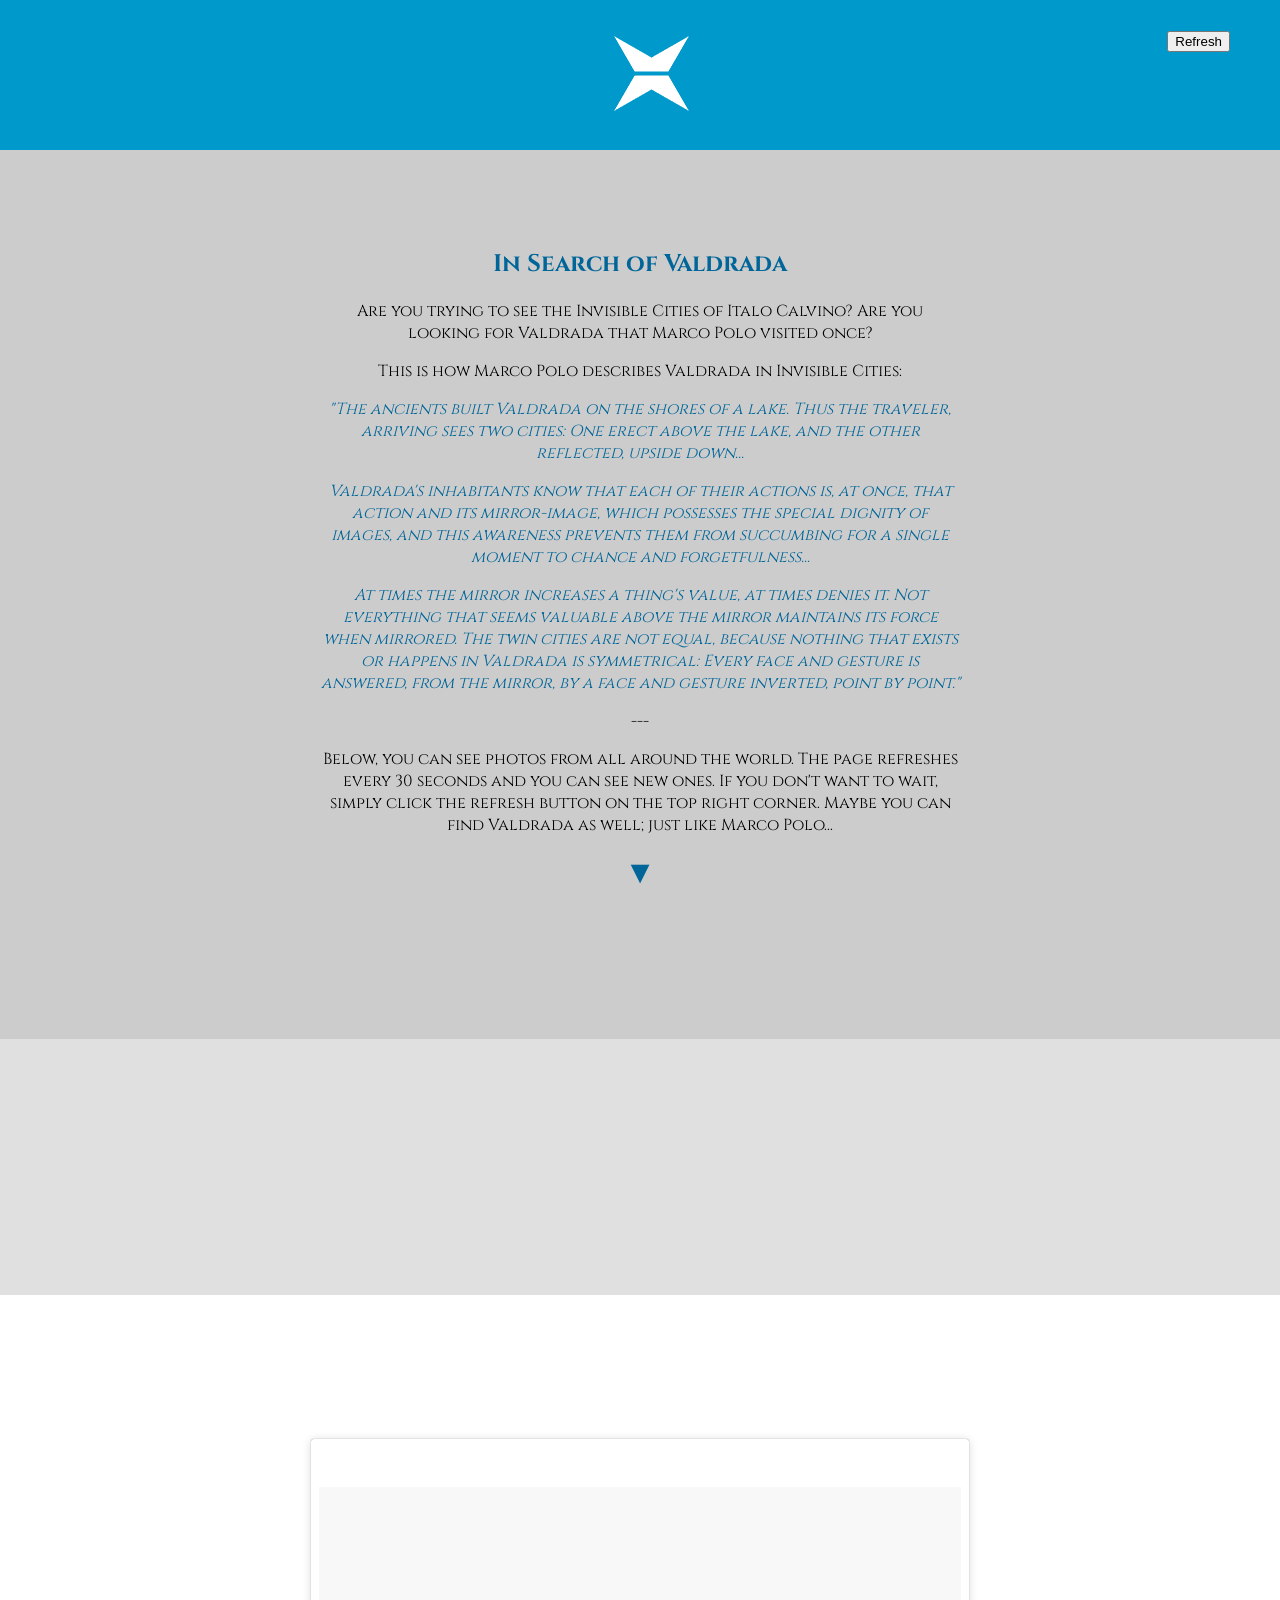
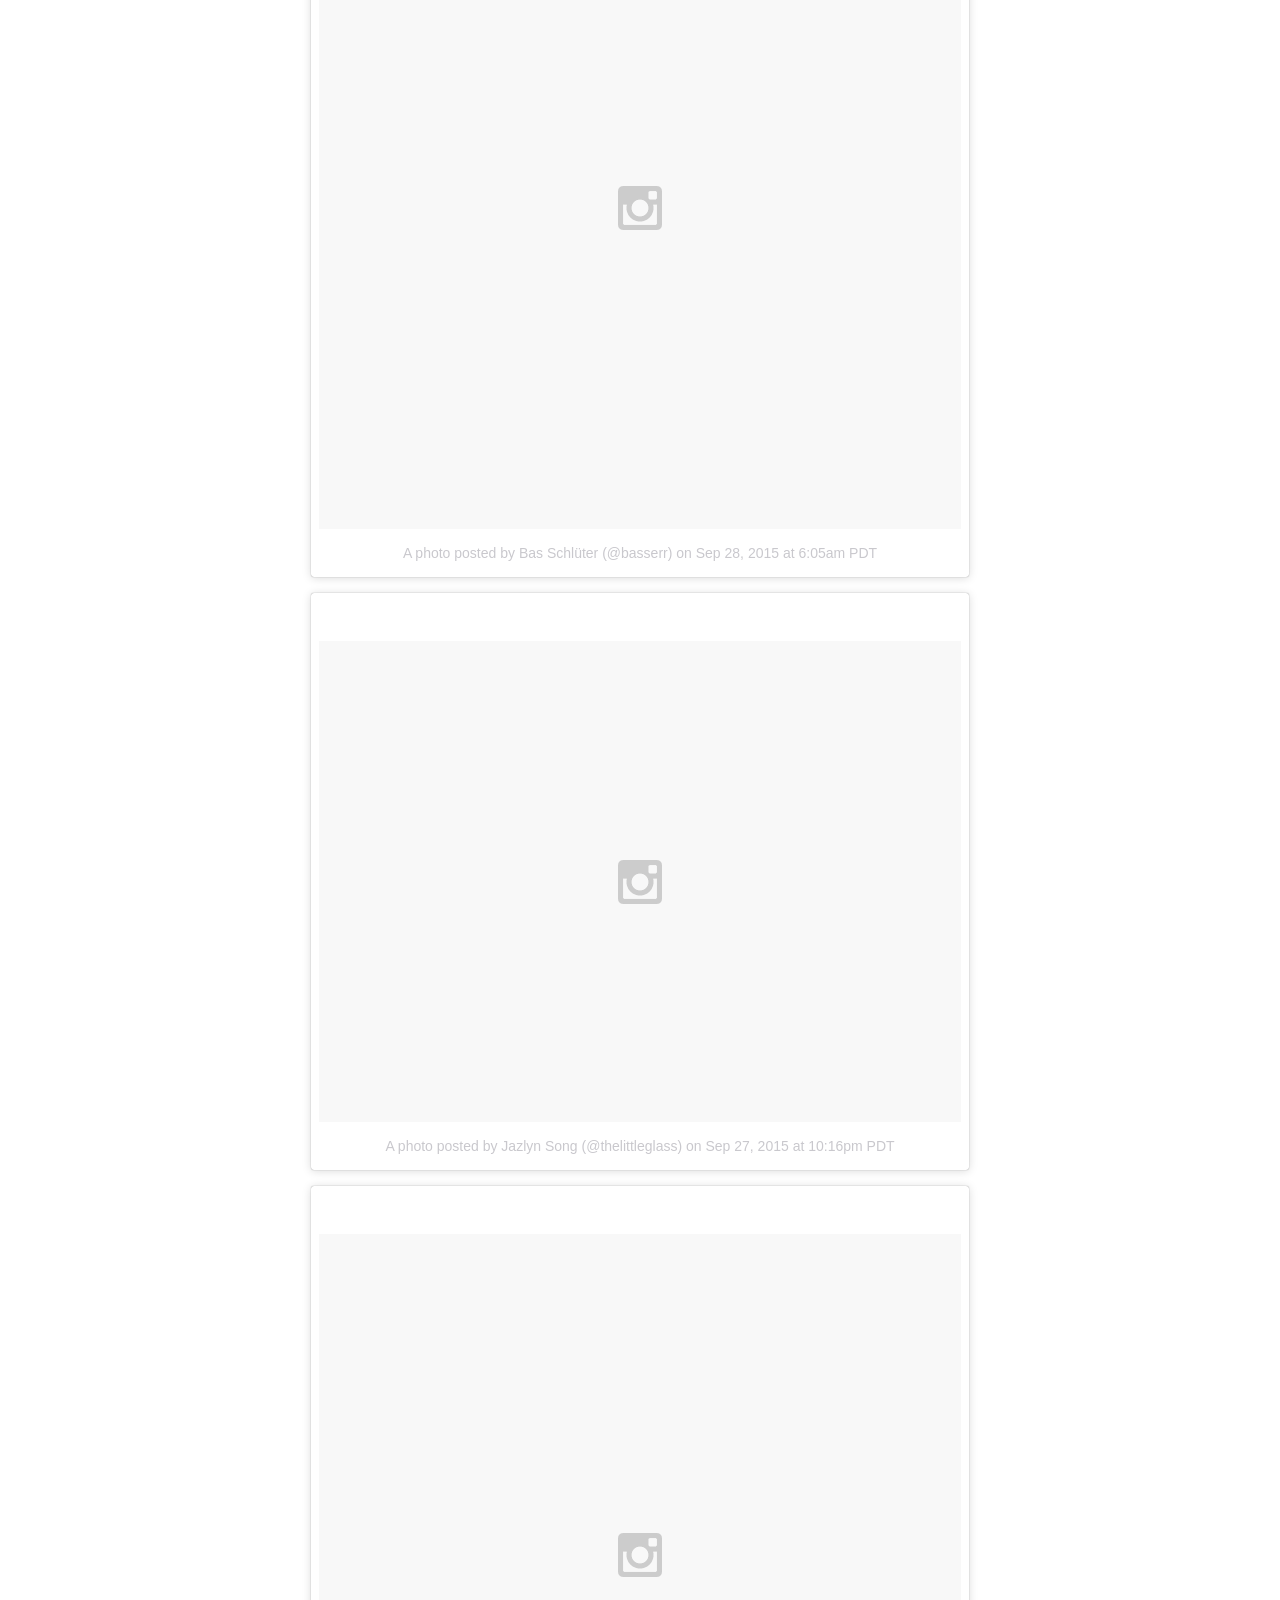
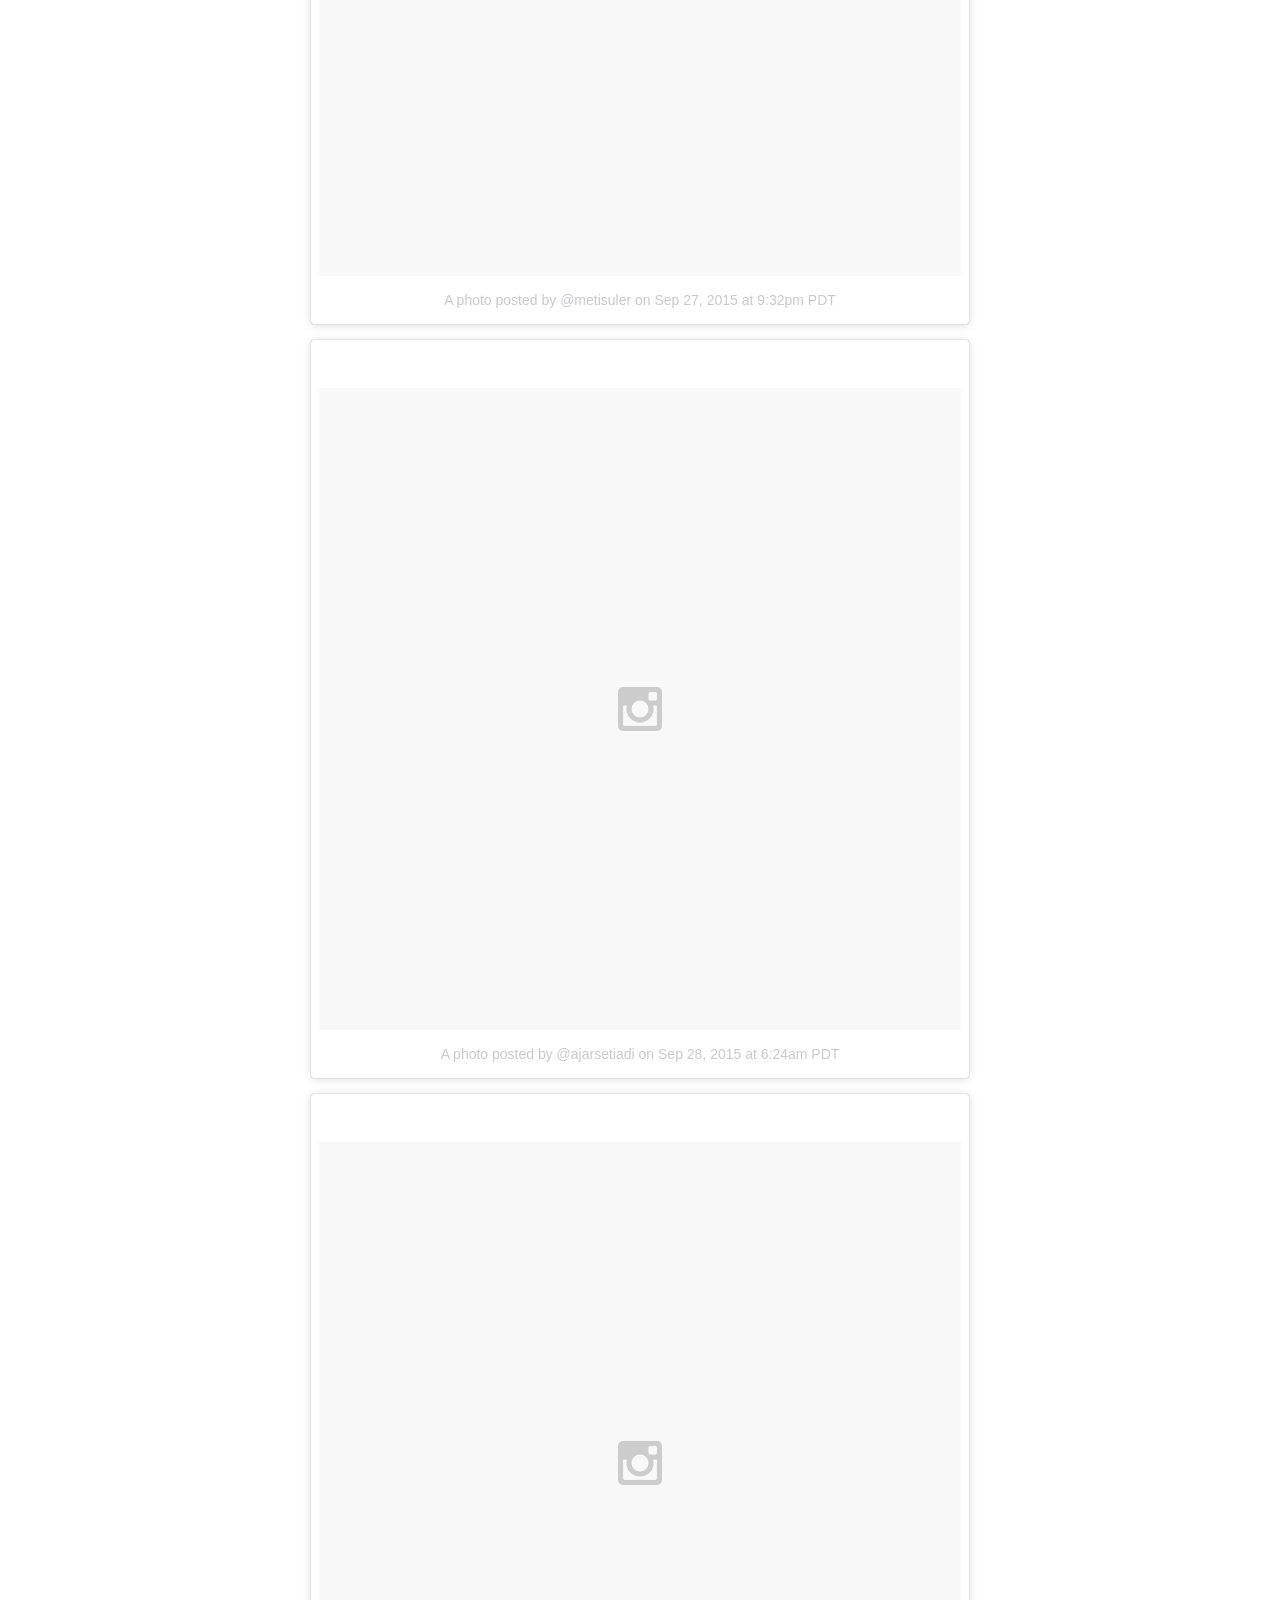
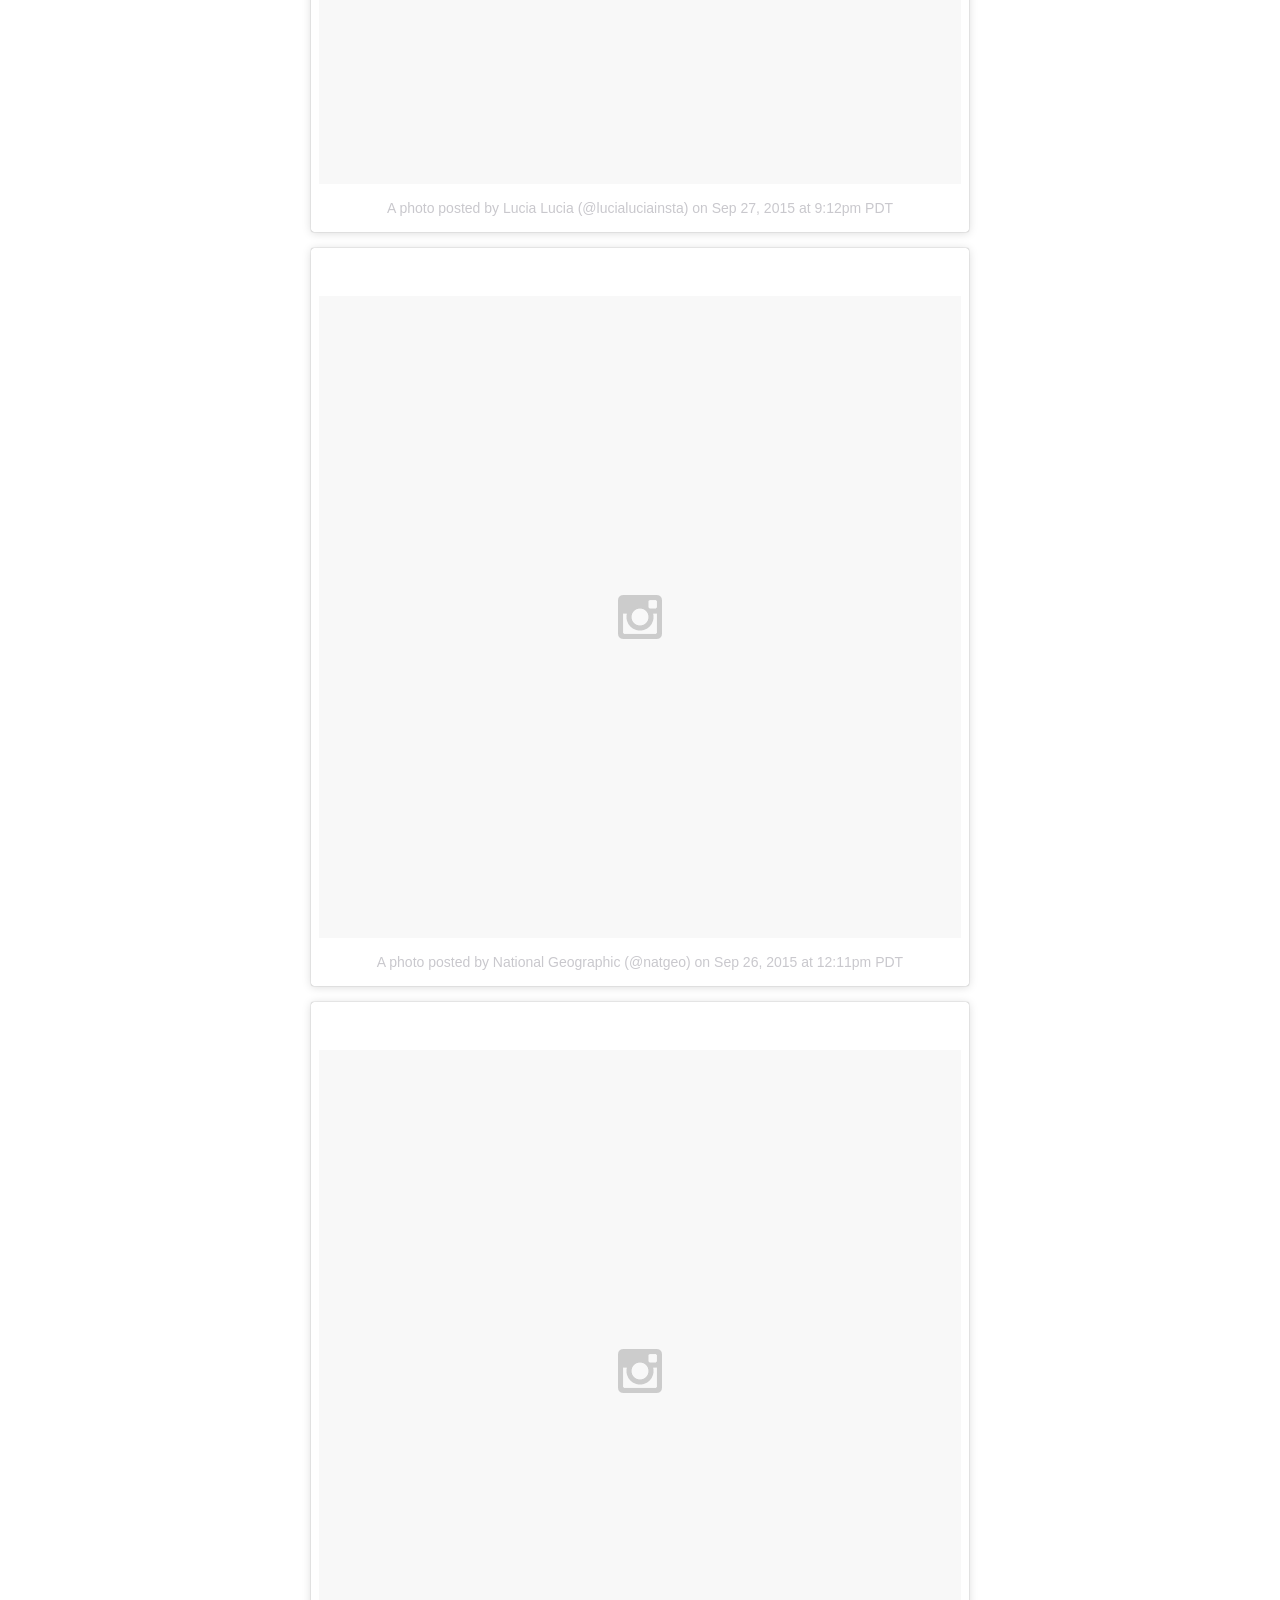
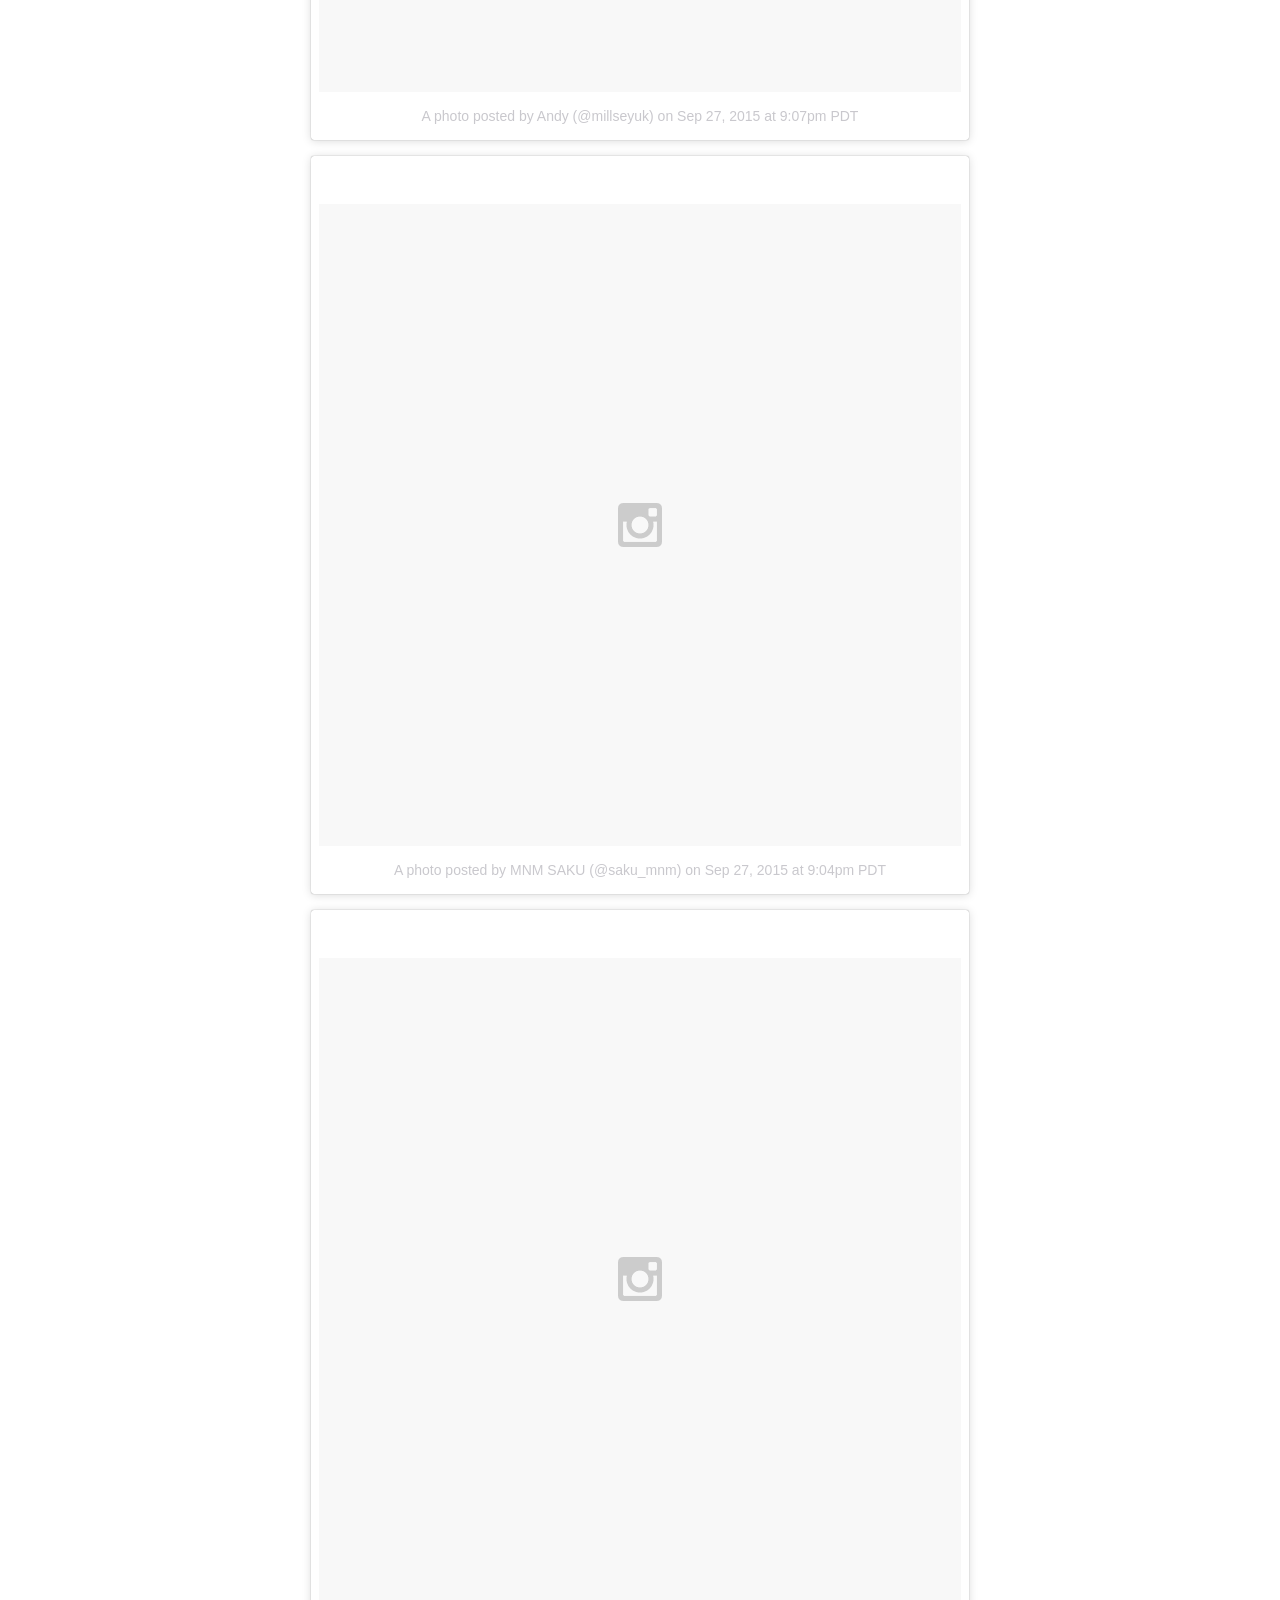
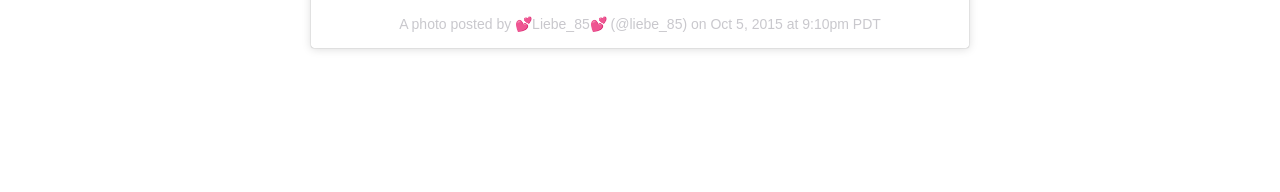
<file: Final Project JavaScript/index.html>
<!DOCTYPE html>
<html>
<head>
	<title>Searching Valdrada</title>
	<script type="text/javascript" src="instafeed.min.js"></script>
	<script src="javascript.js"></script>
	<link rel="stylesheet" type="text/css" href="style.css">
</head>
<body>
	<header>
		<div id="header-logo">
		</div>
		<nav>
				<FORM>
				<INPUT TYPE="button" onClick="history.go(0)" VALUE="Refresh">
				</FORM>	
		</nav>
	</header>
	<main>

		<section id="about">
			<h1><font color="#006699">In Search of Valdrada</font></h1>
			<p>Are you trying to see the Invisible Cities of Italo Calvino? Are you looking for Valdrada that Marco Polo visited once?</p>
			<p>This is how Marco Polo describes Valdrada in Invisible Cities:</p>
			<p><font color="#006699"><i>"The ancients built Valdrada on the shores of a lake. Thus the traveler, arriving sees two cities: One erect above the lake, and the other reflected, upside down...</p>
			<p>Valdrada's inhabitants know that each of their actions is, at once, that action and its mirror-image, which possesses the special dignity of images, and this awareness prevents them from succumbing for a single moment to chance and forgetfulness...</p>
			<p>At times the mirror increases a thing's value, at times denies it. Not everything that seems valuable above the mirror maintains its force when mirrored. The twin cities are not equal, because nothing that exists or happens in Valdrada is symmetrical: Every face and gesture is answered, from the mirror, by a face and gesture inverted, point by point."</i></font></p><p>---</p>
			<p>Below, you can see photos from all around the world. The page refreshes every 30 seconds and you can see new ones. If you don't want to wait, simply click the refresh button on the top right corner.  Maybe you can find Valdrada as well; just like Marco Polo...</p>
			<p><font size= 6 color="#006699">&#9660;</font></p>
		</section>

		<section id="gallery">
		<div id="instafeed"></div>
		</section>

		<section id="gallery2">
			<p>
			<blockquote class="instagram-media" data-instgrm-version="5" style=" background:#FFF; border:0; border-radius:3px; box-shadow:0 0 1px 0 rgba(0,0,0,0.5),0 1px 10px 0 rgba(0,0,0,0.15); max-width:658px; padding:0; width:99.375%; width:-webkit-calc(100% - 2px); width:calc(100% - 2px);"><div style="padding:8px;"> <div style=" background:#F8F8F8; line-height:0; margin-top:40px; padding:50.0% 0; text-align:center; width:100%;"> <div style=" background:url([data-uri]); height:44px; margin:0 auto -44px; position:relative; top:-22px; width:44px;"></div></div><p style=" color:#c9c8cd; font-family:Arial,sans-serif; font-size:14px; line-height:17px; margin-bottom:0; margin-top:8px; overflow:hidden; padding:8px 0 7px; text-align:center; text-overflow:ellipsis; white-space:nowrap;"><a href="https://instagram.com/p/8LOG3bRT_b/" style=" color:#c9c8cd; font-family:Arial,sans-serif; font-size:14px; font-style:normal; font-weight:normal; line-height:17px; text-decoration:none;" target="_blank">A photo posted by Bas Schlüter (@basserr)</a> on <time style=" font-family:Arial,sans-serif; font-size:14px; line-height:17px;" datetime="2015-09-28T13:05:35+00:00">Sep 28, 2015 at 6:05am PDT</time></p></div></blockquote>
			<script async defer src="//platform.instagram.com/en_US/embeds.js"></script>
			</p>
			<p>
			<blockquote class="instagram-media" data-instgrm-version="5" style=" background:#FFF; border:0; border-radius:3px; box-shadow:0 0 1px 0 rgba(0,0,0,0.5),0 1px 10px 0 rgba(0,0,0,0.15); max-width:658px; padding:0; width:99.375%; width:-webkit-calc(100% - 2px); width:calc(100% - 2px);"><div style="padding:8px;"> <div style=" background:#F8F8F8; line-height:0; margin-top:40px; padding:37.5% 0; text-align:center; width:100%;"> <div style=" background:url([data-uri]); height:44px; margin:0 auto -44px; position:relative; top:-22px; width:44px;"></div></div><p style=" color:#c9c8cd; font-family:Arial,sans-serif; font-size:14px; line-height:17px; margin-bottom:0; margin-top:8px; overflow:hidden; padding:8px 0 7px; text-align:center; text-overflow:ellipsis; white-space:nowrap;"><a href="https://instagram.com/p/8KYeXXFUyV/" style=" color:#c9c8cd; font-family:Arial,sans-serif; font-size:14px; font-style:normal; font-weight:normal; line-height:17px; text-decoration:none;" target="_blank">A photo posted by Jazlyn Song (@thelittleglass)</a> on <time style=" font-family:Arial,sans-serif; font-size:14px; line-height:17px;" datetime="2015-09-28T05:16:56+00:00">Sep 27, 2015 at 10:16pm PDT</time></p></div></blockquote>
			<script async defer src="//platform.instagram.com/en_US/embeds.js"></script>
			</p>
			<p>
			<blockquote class="instagram-media" data-instgrm-version="5" style=" background:#FFF; border:0; border-radius:3px; box-shadow:0 0 1px 0 rgba(0,0,0,0.5),0 1px 10px 0 rgba(0,0,0,0.15); max-width:658px; padding:0; width:99.375%; width:-webkit-calc(100% - 2px); width:calc(100% - 2px);"><div style="padding:8px;"> <div style=" background:#F8F8F8; line-height:0; margin-top:40px; padding:50.0% 0; text-align:center; width:100%;"> <div style=" background:url([data-uri]); display:block; height:44px; margin:0 auto -44px; position:relative; top:-22px; width:44px;"></div></div><p style=" color:#c9c8cd; font-family:Arial,sans-serif; font-size:14px; line-height:17px; margin-bottom:0; margin-top:8px; overflow:hidden; padding:8px 0 7px; text-align:center; text-overflow:ellipsis; white-space:nowrap;"><a href="https://instagram.com/p/8KTcd8IfOQ/" style=" color:#c9c8cd; font-family:Arial,sans-serif; font-size:14px; font-style:normal; font-weight:normal; line-height:17px; text-decoration:none;" target="_blank">A photo posted by @metisuler</a> on <time style=" font-family:Arial,sans-serif; font-size:14px; line-height:17px;" datetime="2015-09-28T04:32:59+00:00">Sep 27, 2015 at 9:32pm PDT</time></p></div></blockquote>
			<script async defer src="//platform.instagram.com/en_US/embeds.js"></script>
			</p>
			<p>
			<blockquote class="instagram-media" data-instgrm-version="5" style=" background:#FFF; border:0; border-radius:3px; box-shadow:0 0 1px 0 rgba(0,0,0,0.5),0 1px 10px 0 rgba(0,0,0,0.15); max-width:658px; padding:0; width:99.375%; width:-webkit-calc(100% - 2px); width:calc(100% - 2px);"><div style="padding:8px;"> <div style=" background:#F8F8F8; line-height:0; margin-top:40px; padding:50.0% 0; text-align:center; width:100%;"> <div style=" background:url([data-uri]); display:block; height:44px; margin:0 auto -44px; position:relative; top:-22px; width:44px;"></div></div><p style=" color:#c9c8cd; font-family:Arial,sans-serif; font-size:14px; line-height:17px; margin-bottom:0; margin-top:8px; overflow:hidden; padding:8px 0 7px; text-align:center; text-overflow:ellipsis; white-space:nowrap;"><a href="https://instagram.com/p/8LQOtTLQoT/" style=" color:#c9c8cd; font-family:Arial,sans-serif; font-size:14px; font-style:normal; font-weight:normal; line-height:17px; text-decoration:none;" target="_blank">A photo posted by @ajarsetiadi</a> on <time style=" font-family:Arial,sans-serif; font-size:14px; line-height:17px;" datetime="2015-09-28T13:24:08+00:00">Sep 28, 2015 at 6:24am PDT</time></p></div></blockquote>
			<script async defer src="//platform.instagram.com/en_US/embeds.js"></script>
			</p>
			<p>
			<blockquote class="instagram-media" data-instgrm-version="5" style=" background:#FFF; border:0; border-radius:3px; box-shadow:0 0 1px 0 rgba(0,0,0,0.5),0 1px 10px 0 rgba(0,0,0,0.15); max-width:658px; padding:0; width:99.375%; width:-webkit-calc(100% - 2px); width:calc(100% - 2px);"><div style="padding:8px;"> <div style=" background:#F8F8F8; line-height:0; margin-top:40px; padding:50.0% 0; text-align:center; width:100%;"> <div style=" background:url([data-uri]); display:block; height:44px; margin:0 auto -44px; position:relative; top:-22px; width:44px;"></div></div><p style=" color:#c9c8cd; font-family:Arial,sans-serif; font-size:14px; line-height:17px; margin-bottom:0; margin-top:8px; overflow:hidden; padding:8px 0 7px; text-align:center; text-overflow:ellipsis; white-space:nowrap;"><a href="https://instagram.com/p/8KRIISgbPe/" style=" color:#c9c8cd; font-family:Arial,sans-serif; font-size:14px; font-style:normal; font-weight:normal; line-height:17px; text-decoration:none;" target="_blank">A photo posted by Lucia Lucia (@lucialuciainsta)</a> on <time style=" font-family:Arial,sans-serif; font-size:14px; line-height:17px;" datetime="2015-09-28T04:12:44+00:00">Sep 27, 2015 at 9:12pm PDT</time></p></div></blockquote>
			<script async defer src="//platform.instagram.com/en_US/embeds.js"></script>
			</p>
			<p>
			<blockquote class="instagram-media" data-instgrm-version="5" style=" background:#FFF; border:0; border-radius:3px; box-shadow:0 0 1px 0 rgba(0,0,0,0.5),0 1px 10px 0 rgba(0,0,0,0.15); max-width:658px; padding:0; width:99.375%; width:-webkit-calc(100% - 2px); width:calc(100% - 2px);"><div style="padding:8px;"> <div style=" background:#F8F8F8; line-height:0; margin-top:40px; padding:50.0% 0; text-align:center; width:100%;"> <div style=" background:url([data-uri]); display:block; height:44px; margin:0 auto -44px; position:relative; top:-22px; width:44px;"></div></div><p style=" color:#c9c8cd; font-family:Arial,sans-serif; font-size:14px; line-height:17px; margin-bottom:0; margin-top:8px; overflow:hidden; padding:8px 0 7px; text-align:center; text-overflow:ellipsis; white-space:nowrap;"><a href="https://instagram.com/p/8GuabNoVRo/" style=" color:#c9c8cd; font-family:Arial,sans-serif; font-size:14px; font-style:normal; font-weight:normal; line-height:17px; text-decoration:none;" target="_blank">A photo posted by National Geographic (@natgeo)</a> on <time style=" font-family:Arial,sans-serif; font-size:14px; line-height:17px;" datetime="2015-09-26T19:11:40+00:00">Sep 26, 2015 at 12:11pm PDT</time></p></div></blockquote>
			<script async defer src="//platform.instagram.com/en_US/embeds.js"></script>
			</p>
			<p>
			<blockquote class="instagram-media" data-instgrm-version="5" style=" background:#FFF; border:0; border-radius:3px; box-shadow:0 0 1px 0 rgba(0,0,0,0.5),0 1px 10px 0 rgba(0,0,0,0.15); max-width:658px; padding:0; width:99.375%; width:-webkit-calc(100% - 2px); width:calc(100% - 2px);"><div style="padding:8px;"> <div style=" background:#F8F8F8; line-height:0; margin-top:40px; padding:50.0% 0; text-align:center; width:100%;"> <div style=" background:url([data-uri]); display:block; height:44px; margin:0 auto -44px; position:relative; top:-22px; width:44px;"></div></div><p style=" color:#c9c8cd; font-family:Arial,sans-serif; font-size:14px; line-height:17px; margin-bottom:0; margin-top:8px; overflow:hidden; padding:8px 0 7px; text-align:center; text-overflow:ellipsis; white-space:nowrap;"><a href="https://instagram.com/p/8KQiziJfVE/" style=" color:#c9c8cd; font-family:Arial,sans-serif; font-size:14px; font-style:normal; font-weight:normal; line-height:17px; text-decoration:none;" target="_blank">A photo posted by Andy (@millseyuk)</a> on <time style=" font-family:Arial,sans-serif; font-size:14px; line-height:17px;" datetime="2015-09-28T04:07:38+00:00">Sep 27, 2015 at 9:07pm PDT</time></p></div></blockquote>
			<script async defer src="//platform.instagram.com/en_US/embeds.js"></script>
			</p>
			<p>
			<blockquote class="instagram-media" data-instgrm-version="5" style=" background:#FFF; border:0; border-radius:3px; box-shadow:0 0 1px 0 rgba(0,0,0,0.5),0 1px 10px 0 rgba(0,0,0,0.15); max-width:658px; padding:0; width:99.375%; width:-webkit-calc(100% - 2px); width:calc(100% - 2px);"><div style="padding:8px;"> <div style=" background:#F8F8F8; line-height:0; margin-top:40px; padding:50.0% 0; text-align:center; width:100%;"> <div style=" background:url([data-uri]); display:block; height:44px; margin:0 auto -44px; position:relative; top:-22px; width:44px;"></div></div><p style=" color:#c9c8cd; font-family:Arial,sans-serif; font-size:14px; line-height:17px; margin-bottom:0; margin-top:8px; overflow:hidden; padding:8px 0 7px; text-align:center; text-overflow:ellipsis; white-space:nowrap;"><a href="https://instagram.com/p/8KQKrAghw4/" style=" color:#c9c8cd; font-family:Arial,sans-serif; font-size:14px; font-style:normal; font-weight:normal; line-height:17px; text-decoration:none;" target="_blank">A photo posted by MNM SAKU (@saku_mnm)</a> on <time style=" font-family:Arial,sans-serif; font-size:14px; line-height:17px;" datetime="2015-09-28T04:04:20+00:00">Sep 27, 2015 at 9:04pm PDT</time></p></div></blockquote>
			<script async defer src="//platform.instagram.com/en_US/embeds.js"></script>
			</p>
			<p>
			<blockquote class="instagram-media" data-instgrm-version="5" style=" background:#FFF; border:0; border-radius:3px; box-shadow:0 0 1px 0 rgba(0,0,0,0.5),0 1px 10px 0 rgba(0,0,0,0.15); max-width:658px; padding:0; width:99.375%; width:-webkit-calc(100% - 2px); width:calc(100% - 2px);"><div style="padding:8px;"> <div style=" background:#F8F8F8; line-height:0; margin-top:40px; padding:50.0% 0; text-align:center; width:100%;"> <div style=" background:url([data-uri]); display:block; height:44px; margin:0 auto -44px; position:relative; top:-22px; width:44px;"></div></div><p style=" color:#c9c8cd; font-family:Arial,sans-serif; font-size:14px; line-height:17px; margin-bottom:0; margin-top:8px; overflow:hidden; padding:8px 0 7px; text-align:center; text-overflow:ellipsis; white-space:nowrap;"><a href="https://instagram.com/p/8e3Q1yx76m/" style=" color:#c9c8cd; font-family:Arial,sans-serif; font-size:14px; font-style:normal; font-weight:normal; line-height:17px; text-decoration:none;" target="_blank">A photo posted by 💕Liebe_85💕 (@liebe_85)</a> on <time style=" font-family:Arial,sans-serif; font-size:14px; line-height:17px;" datetime="2015-10-06T04:10:47+00:00">Oct 5, 2015 at 9:10pm PDT</time></p></div></blockquote>
			<script async defer src="//platform.instagram.com/en_US/embeds.js"></script>
			</p>
		
		</section>

		<footer>
			<nav>
				<ul>
					
				</ul>
			</nav>
		</footer>
	</main>
</body>
</html>
</file>
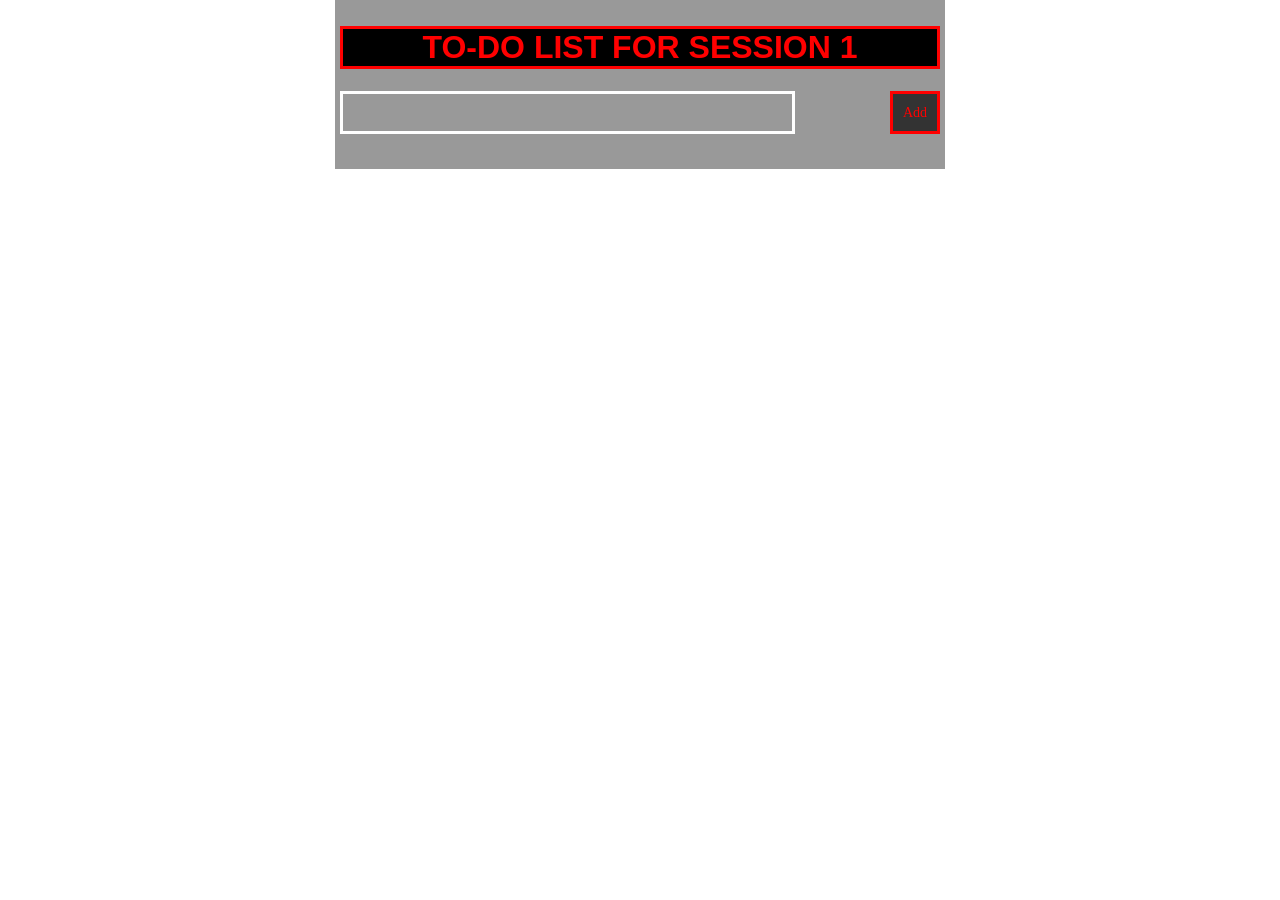
<file: Week01-JS00-Basics/index.html>
<!DOCTYPE html>
<html>
<head>
	<title>CClab Week1 - Javascript v1</title>
	<link rel="stylesheet" type="text/css" href="style.css">
</head>
<body>

	<div id="container">
		<h1>To-Do List for Session 1</h1>

		<!--Add new tasks -->
		<div id="taskAdder">
			<form>
				<input type="text" id="newTask">
				<input type="submit" id="addButton" value="Add"> 

			</form>
		</div>

		<!-- Display tasks -->
		<div id="taskList">
		</div>

	</div>

	<script src="script.js"></script>
</body>
</html>
</file>
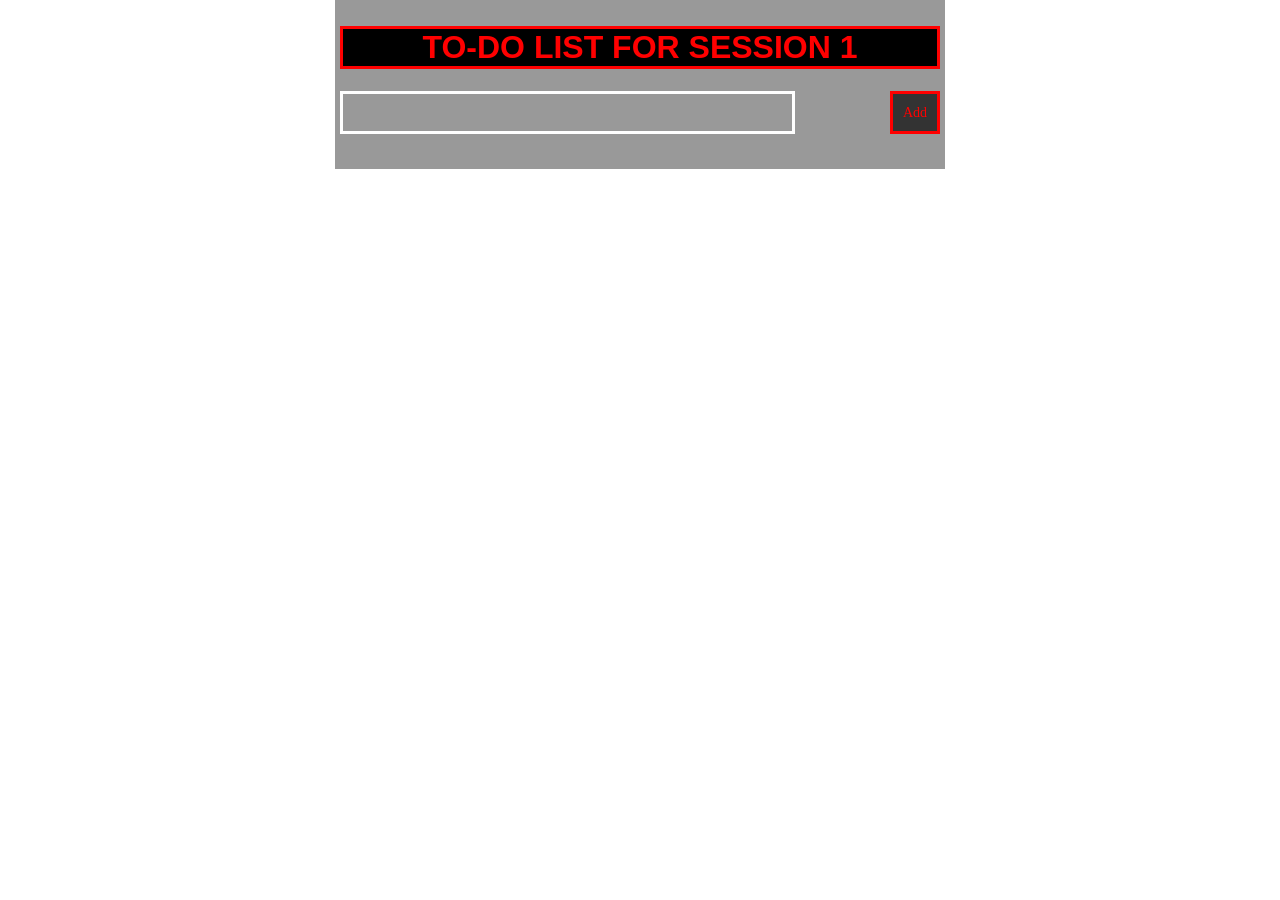
<file: Week02-JS01-Libraries/index.html>
<!DOCTYPE html>
<html>
<head>
	<title>CClab Week2 - Javascript v2</title>
	<link rel="stylesheet" type="text/css" href="css/style.css">
</head>
<body>

<!-- <ul class="first">
	<li>element</li>
	<li>element</li>
	<li>element</li>
	<li>element</li>
	<li>element</li>
</ul>
<ul class="second">
	<li>element</li>
	<li>element</li>
	<li>element</li>
	<li>element</li>
	<li>element</li>
</ul> -->


	<div id="container">
		<h1>To-Do List for Session 1</h1>

		<!--Add new tasks -->
		<div id="taskAdder">
			<form>
				<input type="text" id="newTask">
				<input type="submit" id="addButton" value="Add"> 

			</form>
		</div>

		<!-- Display tasks -->
		<div id="taskList">
		</div>

	</div>

	<script src="js/jquery/jquery-1.11.3.js"></script>
	<script src="js/main.js"></script>
</body>
</html>
</file>
<file: Final Project JavaScript/style.css>
@import url(https://fonts.googleapis.com/css?family=Cinzel:400,700,900);

body {
  font-family: 'Cinzel', serif;
  font-weight: 400;
  margin: 0;
}

#instafeed img {
	padding:5px;
	opacity:0.8;
	filter:alpha(opacity=80);
}

#instafeed img:hover {
	opacity:1;
	filter:alpha(opacity=100);
}


header {
	height: 150px;
	width: 100vw;
	background-color: #0099cc;
	position: fixed;
	top: 0;
	z-index: 1;
}


#header-logo {
	background-image: url("images/symbol.png");
	height: 75px;
	width: 75px;
	position: absolute;
	top: 36px;
	left: 48%;
}

blockquote.instagram-media {
    margin: 0 auto;
    display: inline-block;
}

iframe.instagram-media {
    margin: 0 auto;
    display: inline-block;
}

header nav {
	float: right;
	margin-right: 50px;
	margin-top: 30px;
}

.link{
	color: white;
	display: inline;
}

.link:hover{
	text-decoration: underline;
}

main {
	text-align: center;	
	position: relative;
	top: 100px;
	z-index: 0;
}

#about {
	background-color: #cccccc;
	height: 15%;
	padding: 8em;
	padding-left: 20em;
	padding-right: 20em;
	text-align: center;	
}


#gallery {
	text-align: center;
	width: 80vw;
	background-color: #e0e0e0;
	padding: 10vw;
}

#gallery2{
	text-align: center;
	width: 80vw;
	background-color: #ffffff;
	padding: 10vw;
	margin: 0 auto;
}
</file>
<file: Week01-JS00-Basics/style.css>
body{
	margin: 0;
}

#container {
	width: 600px;
	margin-left: auto;
	margin-right: auto;
	padding: 5px;
	height: auto;
	background-color: #999999;
}

#container h1 {
	font-family: Arial Black, sans-serif;
	text-transform: uppercase;
	text-align: center;
	color: red;
	border: 3px red solid;
	background-color: black;
}

#newTask {
	width: 445px;
	height: 35px;
	background-color: #e2e2e2;
	border: solid 3px white;
	background-color: #999999;
	font-size: 17px;
}

#newTask:focus {
	outline: none;
}

#addButton {
	height:43px;
	width:50px;
	margin-top: 0px;
	padding-top: 3px;
	float: right;
	background-color:#333333;
	border:3px solid red;
	color:red;
	font-family:Arial Black;
	font-size:14px;
}

#taskList {
	margin-top: 30px;
}

.task {
	width: 503px;
	margin-top: 10px;
	padding: 1px;
	background-color: white;
}

.task p {
	width: 465px;
	height: 20px;
	background-color: white;
	margin: 5px;
	font-size: 16px;
	padding-top: 3px;
	padding-left: 5px;
	font-family: 'Arial', sans-serif;
	
}

#deleteButton {
	height:23px;
	width:20px;
	float: right;
	margin-top: -28px;
	margin-right: 5px;
	background-color: #333333;
	border:1px solid #333333;
	color:red;
	font-family:Arial Black;
	font-size:15px;
	padding: 0px;
	cursor: pointer;
}
</file>
<file: Week02-JS01-Libraries/css/style.css>
body{
	margin: 0;
}

#container {
	width: 600px;
	margin-left: auto;
	margin-right: auto;
	padding: 5px;
	height: auto;
	background-color: #999999;
}

#container h1 {
	font-family: Arial Black, sans-serif;
	text-transform: uppercase;
	text-align: center;
	color: red;
	border: 3px red solid;
	background-color: black;
}

#newTask {
	width: 445px;
	height: 35px;
	background-color: #e2e2e2;
	border: solid 3px white;
	background-color: #999999;
	font-size: 17px;
}

#newTask:focus {
	outline: none;
}

#addButton {
	height:43px;
	width:50px;
	margin-top: 0px;
	padding-top: 3px;
	float: right;
	background-color:#333333;
	border:3px solid red;
	color:red;
	font-family:Arial Black;
	font-size:14px;
}

#taskList {
	margin-top: 30px;
}

.task {
	width: 503px;
	margin-top: 10px;
	padding: 1px;
	background-color: white;
}

.task p {
	width: 465px;
	height: 20px;
	background-color: white;
	margin: 5px;
	font-size: 16px;
	padding-top: 3px;
	padding-left: 5px;
	font-family: 'Arial', sans-serif;
	
}

#deleteButton {
	height:23px;
	width:20px;
	float: right;
	margin-top: -28px;
	margin-right: 5px;
	background-color: #333333;
	border:1px solid #333333;
	color:red;
	font-family:Arial Black;
	font-size:15px;
	padding: 0px;
	cursor: pointer;
}
</file>
